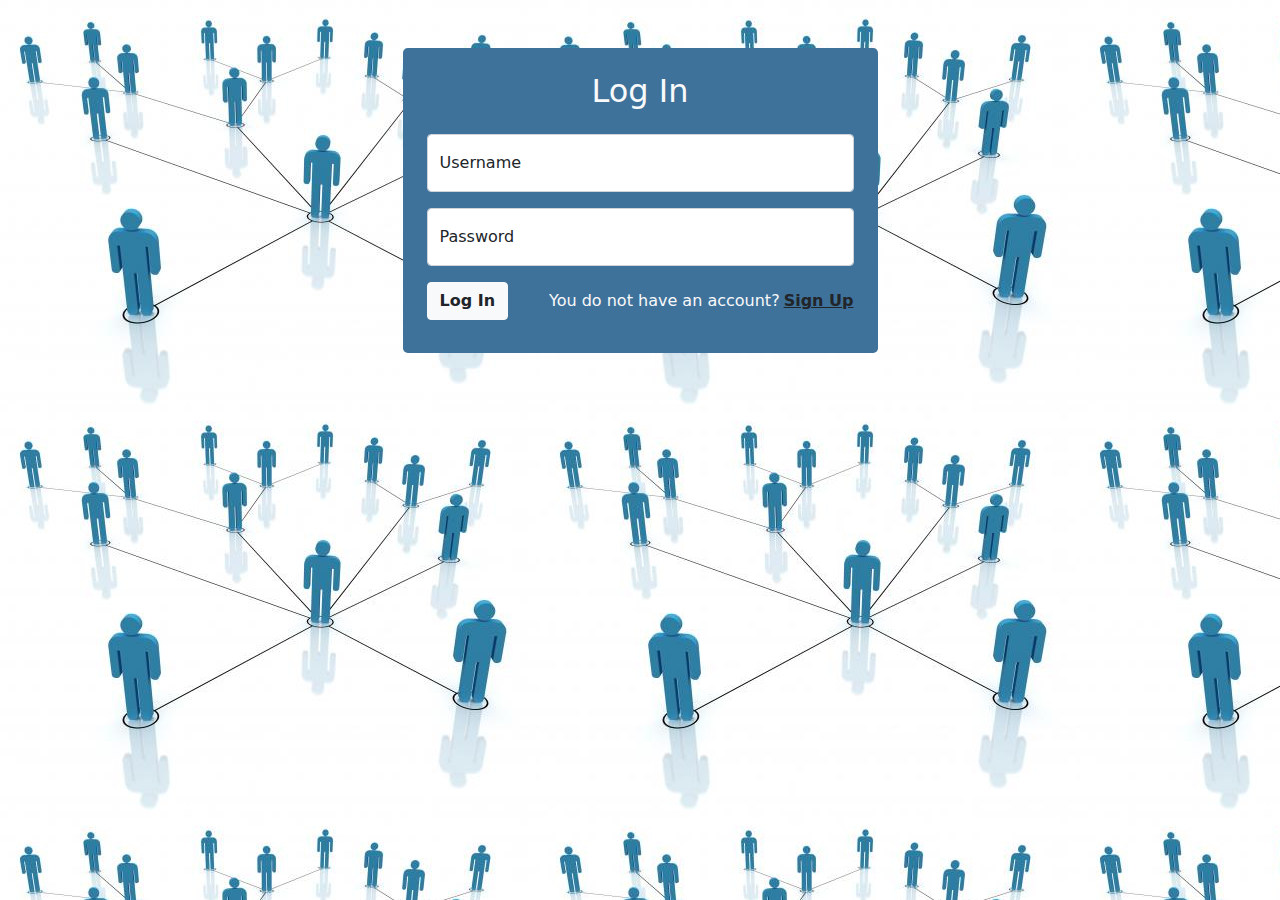
<file: static/index.html>
<!DOCTYPE html>
<html>
<head>
    <meta charset="utf-8">
    <meta name="viewport" content="width=device-width, initial-scale=1.0, shrink-to-fit=no">
    <title>Socialize</title>
    <link rel="stylesheet" href="bootstrap-5.1.3-dist/css/bootstrap.css">

</head>

<body background="images/social-network.jpg">
    <div>
        <div class="container">
            <div class="row d-flex justify-content-center align-items-center">
                <div class="col-5 my-5 p-4 rounded-3" style="background: #3F729B">
                    <div class="position-absolute top-0 start-50 translate-middle-x p-3" style="z-index: 11">
                        <div id="liveToast" class="toast hide align-items-center text-white bg-primary border-0" role="alert" aria-live="assertive" aria-atomic="true"></div>
                    </div>
                    <form id="login">
                        <div v-if="registered" class="text-center text-light mb-4">
                            <h2>Log In</h2>
                        </div>

                        <div v-else class="text-center text-light mb-4">
                            <h2>Registration</h2>
                        </div>

                        <div class="form-floating mb-3 text-dark">
                            <input type="text" v-model="user.username" id="username" placeholder="Username" class="form-control" required/>
                            <label for="username" class="form-label">Username</label>
                        </div>

                        <div v-if="!registered" class="row justify-content-center mb-3">
                            <div class="col-6 rounded-3">
                                <div class="form-floating">
                                    <input type="text" v-model="user.name" id="name" placeholder="Name" class="form-control" required/>
                                    <label for="name" class="form-label">Name</label>
                                </div>
                            </div>
                            <div class="col-6 rounded-3">
                                <div class="form-floating">
                                    <input type="text" v-model="user.surname" id="surname" placeholder="Surname" class="form-control" required/>
                                    <label for="surname" class="form-label">Surname</label>
                                </div>
                            </div>
                        </div>

                        <div class="form-floating mb-3">
                            <input type="password" v-model="user.password" id="password" placeholder="Password" class="form-control" required/>
                            <label for="password" class="form-label">Password</label>
                        </div>

                        <div v-if="!registered">
                            <div class="form-floating mb-3">
                                <input type="password" v-model="user.passwordConfirm" id="passwordConfirm" placeholder="Confirm password" class="form-control" required/>
                                <label for="passwordConfirm" class="form-label">Confirm password</label>
                            </div>

                            <div class="form-floating mb-3">
                                <input type="text" v-model="user.email" id="email" placeholder="Email address" class="form-control" required/>
                                <label for="email" class="form-label">Email address</label>
                            </div>

                            <div class="form-floating mb-3">
                                <input type="date" v-model="user.birthDate" class="form-control d-inline" id="birthday" name="birthday" required>
                                <label for="birthday">Date of Birth</label>
                            </div>

                            <div class="form-check form-check-inline text-light mb-4">
                                <input class="form-check-input" type="radio" name="gender" id="female" @change="onChange($event)" value="FEMALE" required checked>
                                <label class="form-check-label" for="female">Female</label>
                            </div>
                            <div class="form-check form-check-inline text-light">
                                <input class="form-check-input" type="radio" name="gender" id="male" @change="onChange($event)" value="MALE" required>
                                <label class="form-check-label" for="male">Male</label>
                            </div>

                            <div class="form-check form-switch text-light mb-4">
                                <input class="form-check-input" type="checkbox" role="switch" id="privateAccount" v-model="user.privateAccount">
                                <label class="form-check-label" for="privateAccount">Private account</label>
                            </div>
                        </div>

                        <div class="d-flex">
                            <button v-if="registered" type="button" class="btn btn-light text-dark fw-bold me-auto align-self-baseline" v-on:click="login">Log In</button>
                            <button v-else type="button" class="btn btn-light text-dark fw-bold me-auto align-self-baseline" v-on:click="login">Sign Up</button>
                            <div class="align-self-baseline ms-auto">
                                <p v-if="registered" class="text-light">You do not have an account?<a href="#/" class="pe-auto text-dark fw-bold ps-1" v-on:click="changeSignUpScreen">Sign Up</a></p>
                                <p v-else class="text-light">You already have an account?<a href="#/" class="pe-auto text-dark fw-bold ps-1" v-on:click="changeSignUpScreen">Log In</a></p>
                            </div>
                        </div>
                    </form>
                </div>
            </div>
        </div>
    </div>



    <script src='jsLibs/vue.js'></script>
    <script src='jsLibs/vue-router.js'></script>
    <script src='jsLibs/axios.js'></script>
    <script src='jsLibs/jquery.min.js'></script>
    <script src='jsLibs/toast.js'></script>
    <script src="bootstrap-5.1.3-dist/js/bootstrap.js"></script>
    <script src='vue/navbar.js'></script>
    <script src='app/login.js'></script>


</body>


</html>
</file>
